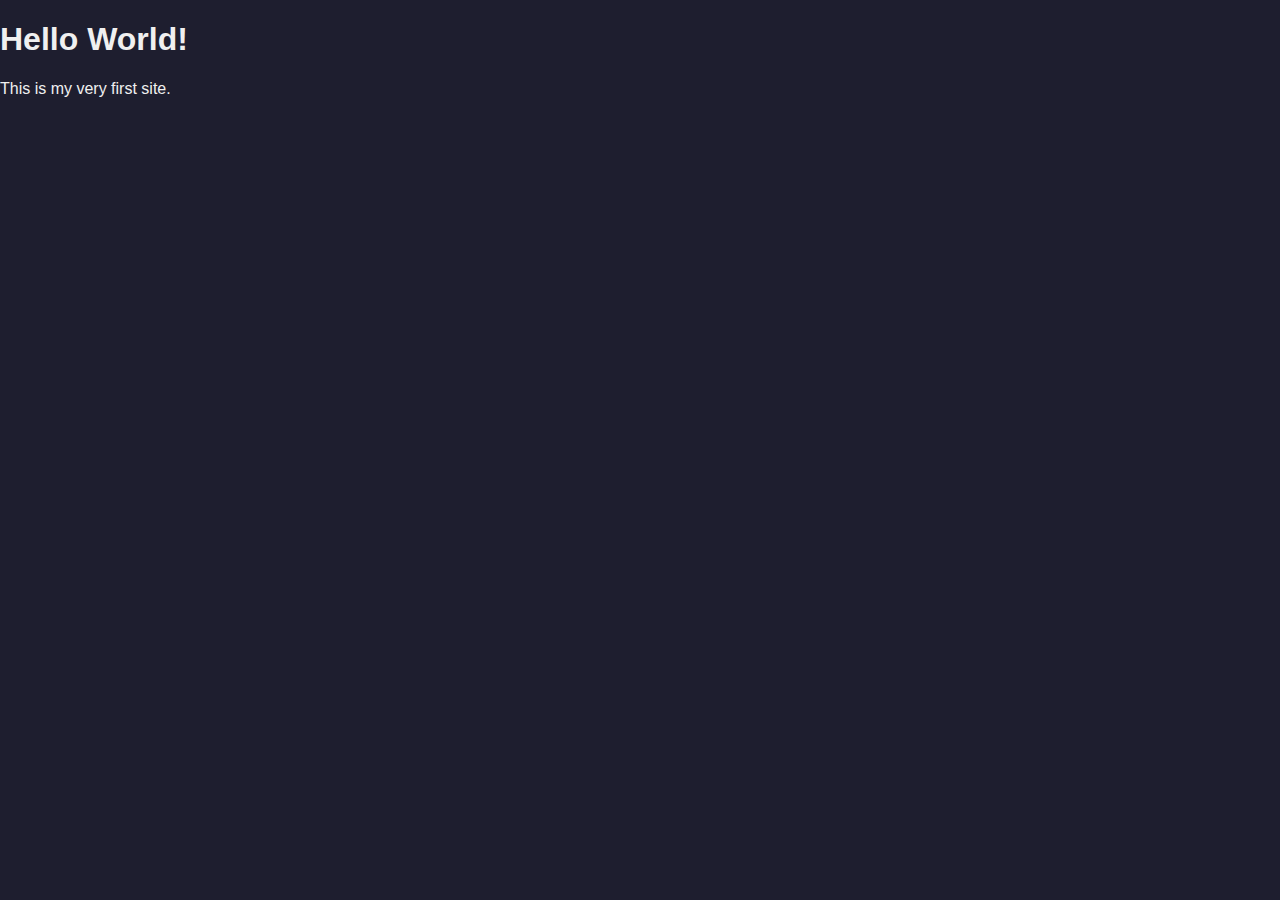
<file: index.html>
<!DOCTYPE html>
<html>
  <head>
    <title>My First Website</title>
  </head>
  <body>
    <h1>Hello World!</h1>
  <p>This is my very first site.</p>

<link rel="stylesheet" href="style.css">
  </body>
</html>
</file>
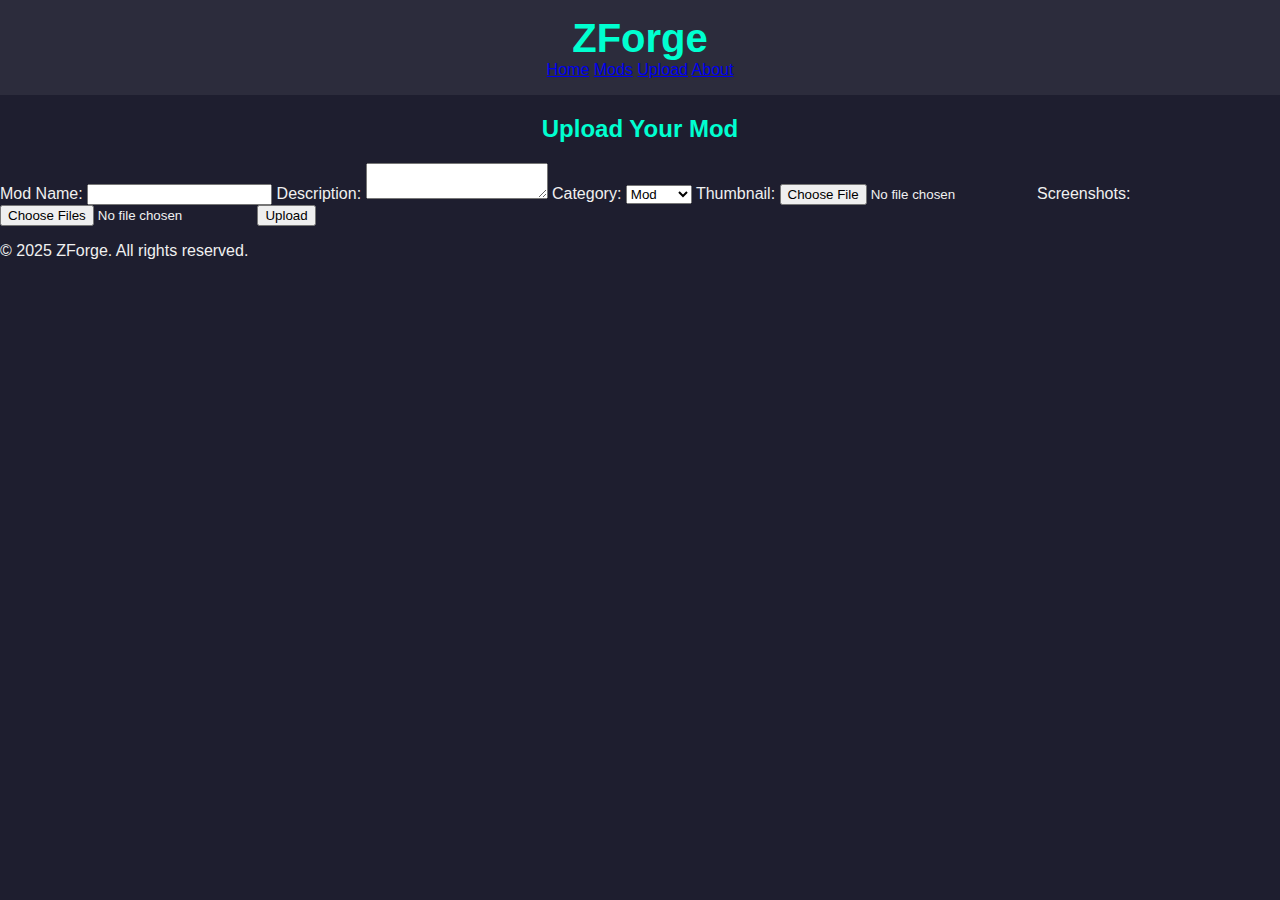
<file: upload.html>
<!DOCTYPE html>
<html lang="en">
<head>
  <meta charset="UTF-8">
  <title>Upload - ZForge</title>
  <link rel="stylesheet" href="style.css">
  <script src="script.js" defer></script>
</head>
<body>
  <header>
    <h1>ZForge</h1>
    <nav>
      <a href="index.html">Home</a>
      <a href="mods.html">Mods</a>
      <a href="upload.html">Upload</a>
      <a href="about.html">About</a>
    </nav>
  </header>

<main>
  <h2 style="text-align:center; color:#00ffd0;">Upload Your Mod</h2>
  <form id="modUploadForm">
    <label>
      Mod Name:
      <input type="text" name="name" required>
    </label>

    <label>
      Description:
      <textarea name="description" required></textarea>
    </label>

    <label>
      Category:
      <select name="category">
        <option value="mod">Mod</option>
        <option value="shader">Shader</option>
        <option value="texture">Texture</option>
      </select>
    </label>

    <label>
      Thumbnail:
      <input type="file" name="thumbnail" accept="image/*">
    </label>

    <label>
      Screenshots:
      <input type="file" name="screenshots" accept="image/*" multiple>
    </label>

    <button type="submit">Upload</button>
  </form>

  <div id="uploadStatus"></div>
</main>

  <footer>
    <p>&copy; 2025 ZForge. All rights reserved.</p>
  </footer
</body>
</html>
</file>
<file: style.css>
body {
  font-family: 'Segoe UI', sans-serif;
  margin: 0;
  background-color: #1e1e2f;
  color: #f0f0f0;
}

header { 
  background-color: #2c2c3c;
  padding: 1em;
  text-align: center;
}

header h1 {
  margin: 0;
  font-size: 2.5em;
  color: #00ffd0;

nav a {
  margin: 0 1em;
  color: #ddd;
  text-decoration: none;
}

nav a:hover {
  color: #00ffd0
}

.here {
  text-align: center;
  padding: 2em;
  background: linear-gradient(to right, #00ffd0, #0077ff);
  color: #1e1e2f;
}

.featured-mods {
  padding: 2em;
}

.mod-card {
  background: white;
  padding: 1em;
  margin: 1em;
  border-radius: 8px;
}

footer {
  text-align: center;
  padding: 1em;
  background-color: #2c2c3c;
  color: #888:
}
  
select {
  padding: 0.5em;
  border-radius: 5px;
  border: 1px solid #555;
  background-color: #2c2c3c;
  color: #f0f0f0
</file>
